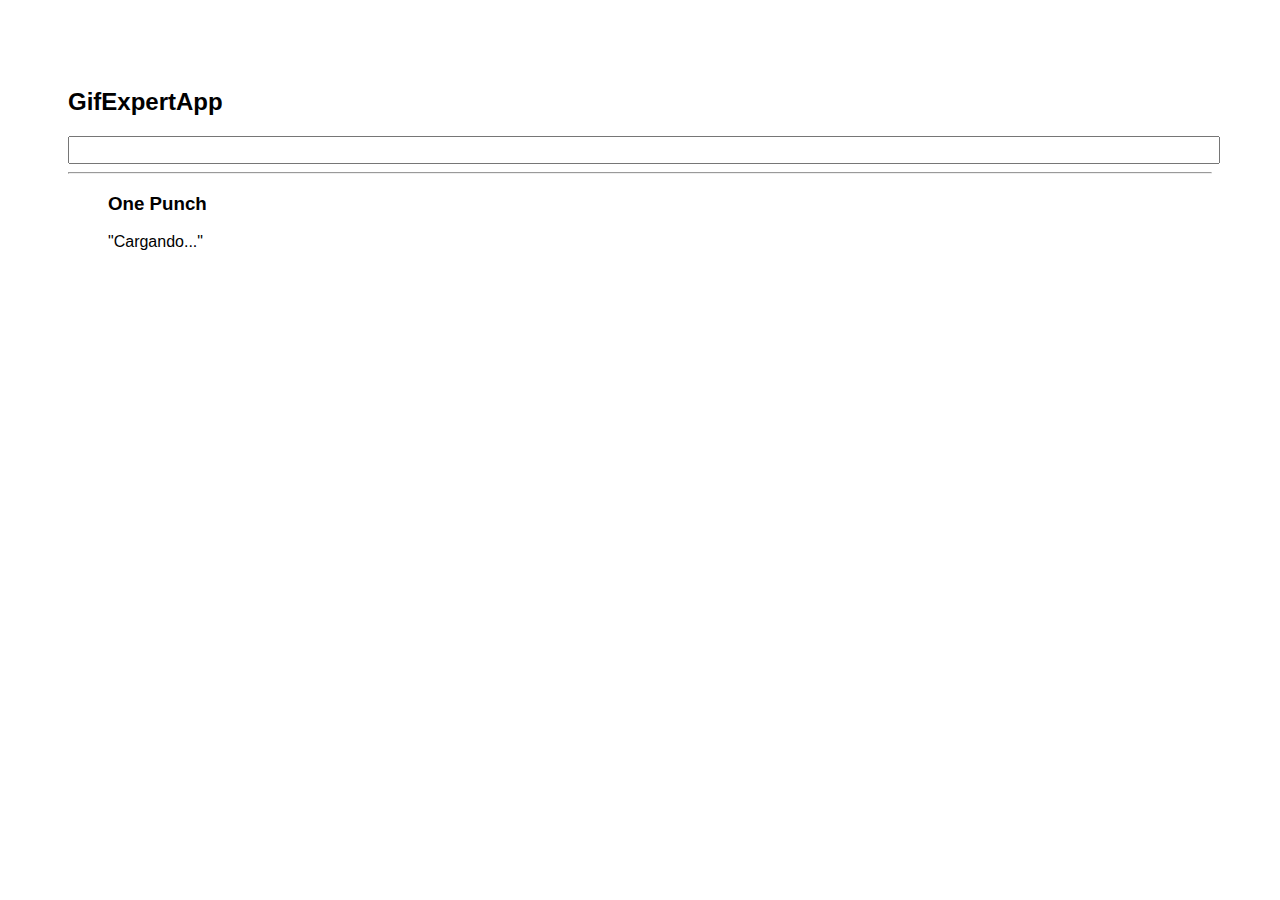
<file: docs/index.html>
<!DOCTYPE html>
<html lang="en">
  <head>
    <meta charset="utf-8" />
    <link rel="icon" href="./favicon.ico" />
    <meta name="viewport" content="width=device-width,initial-scale=1" />
    <meta name="theme-color" content="#000000" />
    <meta
      name="description"
      content="Web site created using create-react-app"
    />
    <link rel="apple-touch-icon" href="./logo192.png" />
    <link rel="manifest" href="./manifest.json" />
    <link
      rel="stylesheet"
      href="https://cdnjs.cloudflare.com/ajax/libs/animate.css/4.0.0/animate.min.css"
    />
    <title>Gif Expert App</title>
    <link href="./static/css/main.690fde00.chunk.css" rel="stylesheet" />
  </head>
  <body>
    <noscript>You need to enable JavaScript to run this app.</noscript>
    <div id="root"></div>
    <script>
      !(function (e) {
        function r(r) {
          for (
            var n, p, f = r[0], i = r[1], l = r[2], c = 0, s = [];
            c < f.length;
            c++
          )
            (p = f[c]),
              Object.prototype.hasOwnProperty.call(o, p) &&
                o[p] &&
                s.push(o[p][0]),
              (o[p] = 0);
          for (n in i)
            Object.prototype.hasOwnProperty.call(i, n) && (e[n] = i[n]);
          for (a && a(r); s.length; ) s.shift()();
          return u.push.apply(u, l || []), t();
        }
        function t() {
          for (var e, r = 0; r < u.length; r++) {
            for (var t = u[r], n = !0, f = 1; f < t.length; f++) {
              var i = t[f];
              0 !== o[i] && (n = !1);
            }
            n && (u.splice(r--, 1), (e = p((p.s = t[0]))));
          }
          return e;
        }
        var n = {},
          o = { 1: 0 },
          u = [];
        function p(r) {
          if (n[r]) return n[r].exports;
          var t = (n[r] = { i: r, l: !1, exports: {} });
          return e[r].call(t.exports, t, t.exports, p), (t.l = !0), t.exports;
        }
        (p.m = e),
          (p.c = n),
          (p.d = function (e, r, t) {
            p.o(e, r) ||
              Object.defineProperty(e, r, { enumerable: !0, get: t });
          }),
          (p.r = function (e) {
            "undefined" != typeof Symbol &&
              Symbol.toStringTag &&
              Object.defineProperty(e, Symbol.toStringTag, { value: "Module" }),
              Object.defineProperty(e, "__esModule", { value: !0 });
          }),
          (p.t = function (e, r) {
            if ((1 & r && (e = p(e)), 8 & r)) return e;
            if (4 & r && "object" == typeof e && e && e.__esModule) return e;
            var t = Object.create(null);
            if (
              (p.r(t),
              Object.defineProperty(t, "default", { enumerable: !0, value: e }),
              2 & r && "string" != typeof e)
            )
              for (var n in e)
                p.d(
                  t,
                  n,
                  function (r) {
                    return e[r];
                  }.bind(null, n)
                );
            return t;
          }),
          (p.n = function (e) {
            var r =
              e && e.__esModule
                ? function () {
                    return e.default;
                  }
                : function () {
                    return e;
                  };
            return p.d(r, "a", r), r;
          }),
          (p.o = function (e, r) {
            return Object.prototype.hasOwnProperty.call(e, r);
          }),
          (p.p = "/");
        var f = (this["webpackJsonpgif-expert-app"] =
            this["webpackJsonpgif-expert-app"] || []),
          i = f.push.bind(f);
        (f.push = r), (f = f.slice());
        for (var l = 0; l < f.length; l++) r(f[l]);
        var a = i;
        t();
      })([]);
    </script>
    <script src="./static/js/2.637c77a8.chunk.js"></script>
    <script src="./static/js/main.98a12670.chunk.js"></script>
  </body>
</html>
</file>
<file: docs/static/css/main.690fde00.chunk.css>
*{font-family:Arial,Helvetica,sans-serif}body{padding:60px}input{color:grey;font-size:1.2rem;width:100%}.card-grid{display:flex;flex-direction:row;flex-wrap:wrap}.card{align-content:center;border:1px solid grey;border-radius:6px;margin-bottom:10px;margin-right:10px;overflow:hidden}.card p{padding:5px;text-align:center}.card img{max-height:170px}
/*# sourceMappingURL=main.690fde00.chunk.css.map */
</file>
